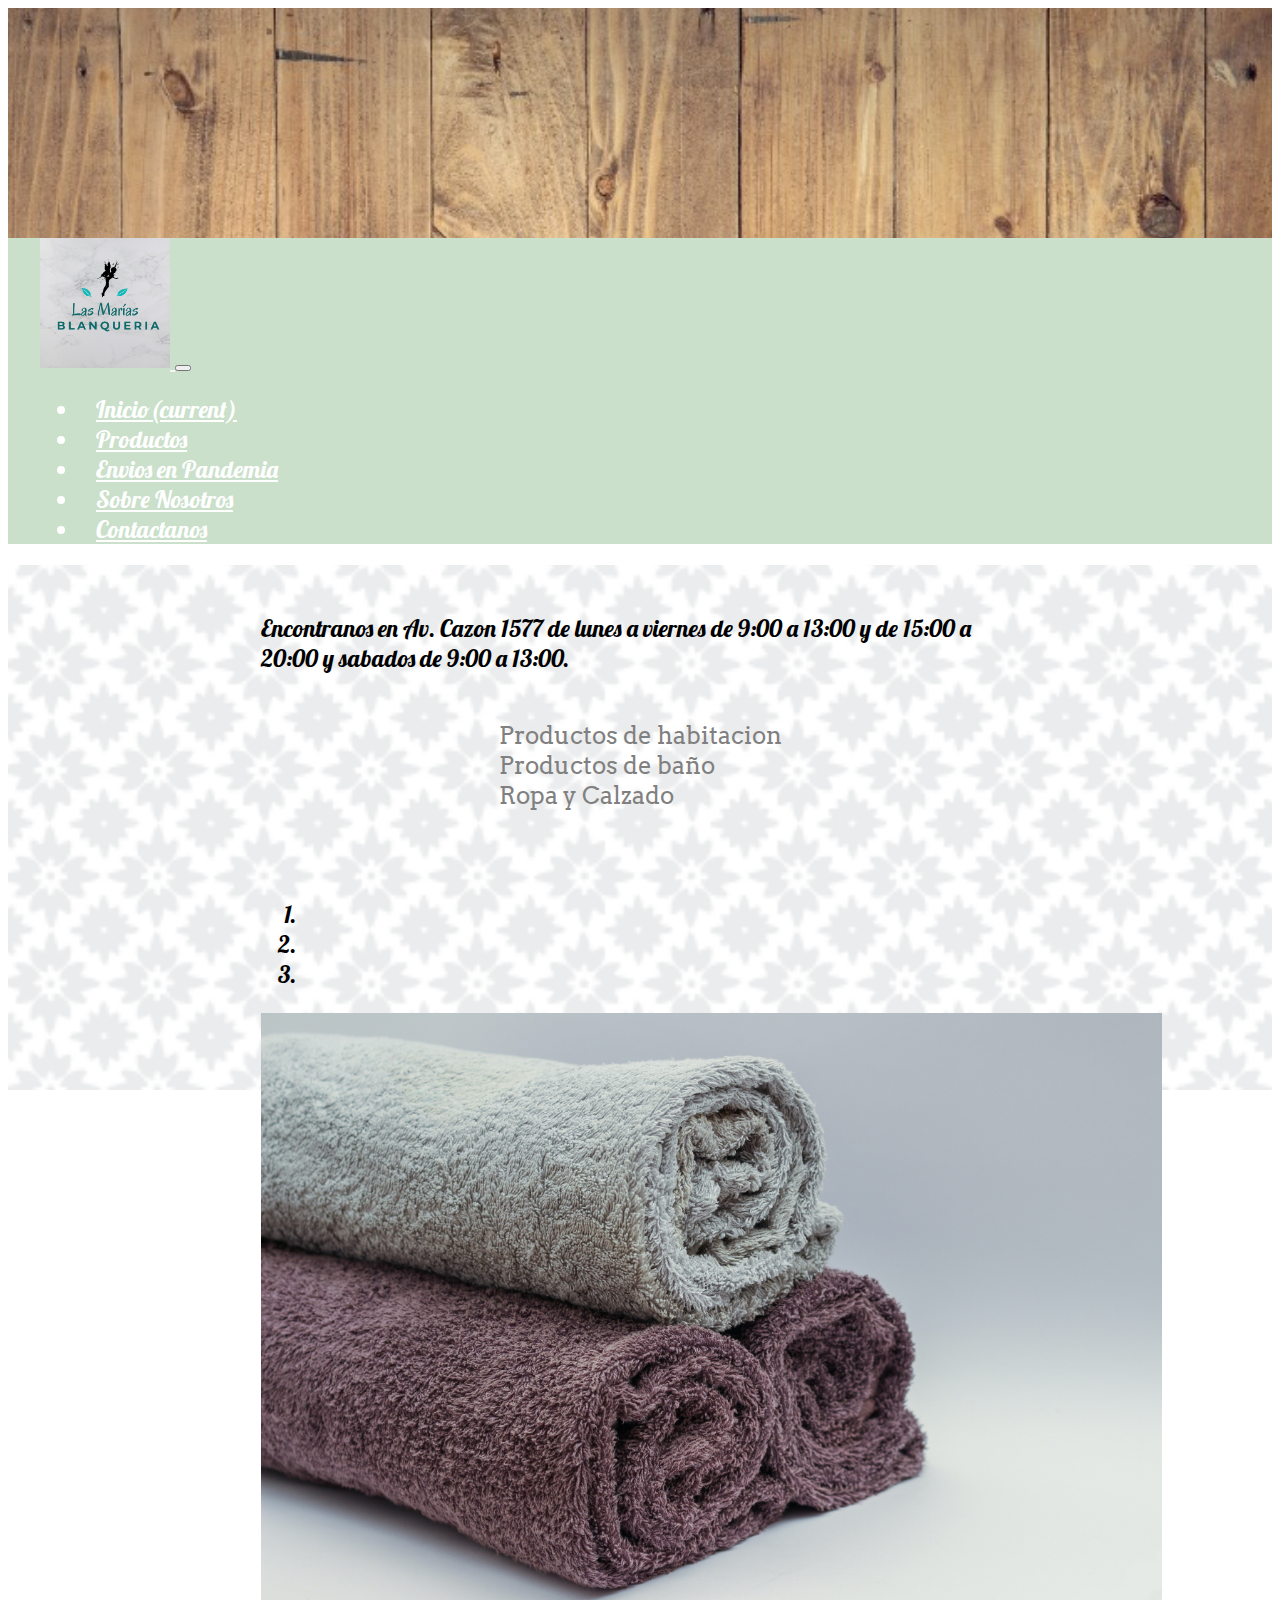
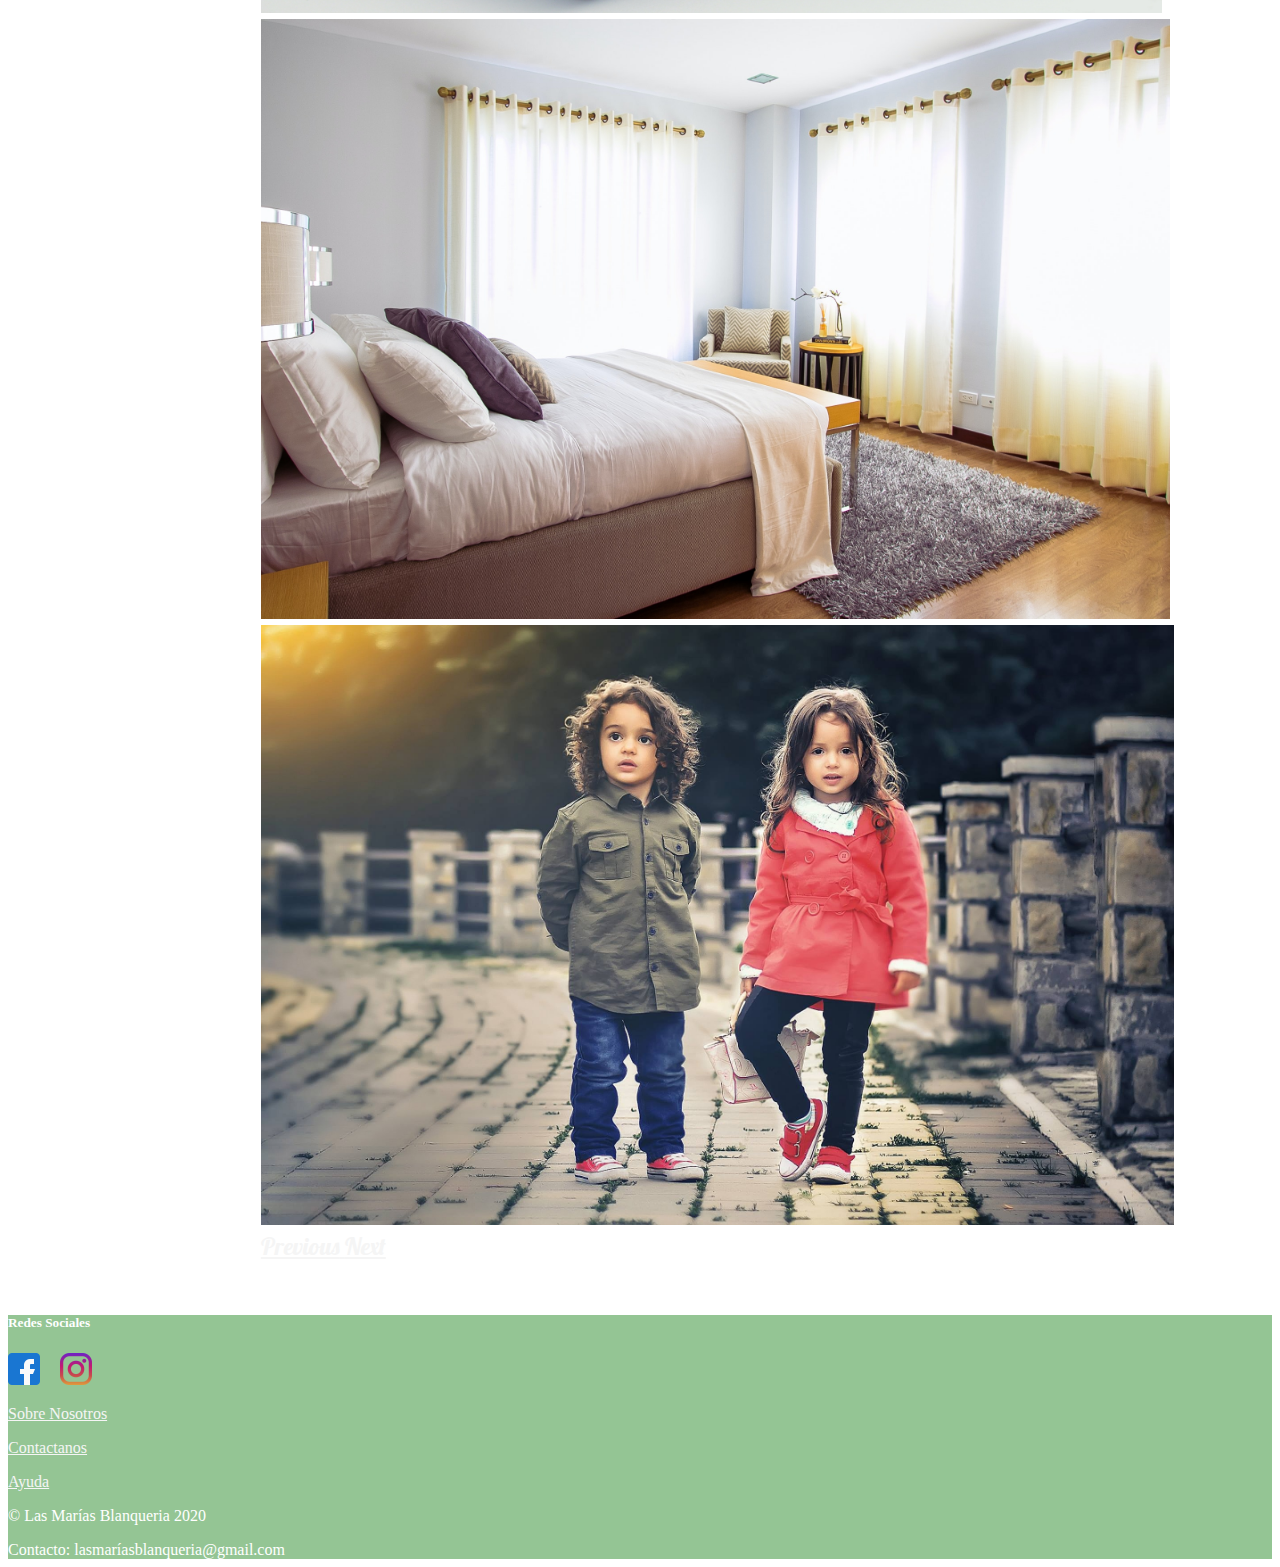
<file: index.html>
<!DOCTYPE html>
<html lang="en">
<head>
    <meta charset="UTF-8">  
    <meta name="viewport" content="width=device-width, initial-scale=1.0">
    <title>Las Marias Blanqueria-Inicio</title>
    <meta name="descrition" content="Productos de blanqueira. La mejor calidad y precio. Productos para baño, dormitorio e Indumentaria. Encontranos en av. Cazon 1577">
    <meta name="keywords" content="blanqueria, cortinas, toallas, sabanas, calzado, ropa, ">
    <link href="https://fonts.googleapis.com/css2?family=Lobster&display=swap" rel="stylesheet">
    <link href="https://fonts.googleapis.com/css2?family=Arvo:wght@700&family=Lobster&display=swap" rel="stylesheet">
    <link rel="stylesheet" href="https://cdn.jsdelivr.net/npm/bootstrap@4.5.3/dist/css/bootstrap.min.css" integrity="sha384-TX8t27EcRE3e/ihU7zmQxVncDAy5uIKz4rEkgIXeMed4M0jlfIDPvg6uqKI2xXr2" crossorigin="anonymous">
    <link rel="stylesheet" href="./css/style.css">
</head>
<body class="container-fluid no-gutters">
    <header class="row no-gutters">
        
        <div class="col-12">
            <div class="fondo1">
              
            </div>
            <nav class="navbar navbar-expand-lg navbar-light">
                <a class="navbar-brand" href="#">
                    <img class="logo" src="./Img/logo.png" alt="logo">
                </a>
                <button class="navbar-toggler" type="button" data-toggle="collapse" data-target="#navbarNavDropdown" aria-controls="navbarNavDropdown" aria-expanded="false" aria-label="Toggle navigation">
                  <span class="navbar-toggler-icon"></span>
                </button>
                <div class="collapse navbar-collapse justify-content-end" id="navbarNavDropdown">
                  <ul class="navbar-nav">
                    <li class="nav-item active">
                      <a class="nav-link" href="./index.html">Inicio<span class="sr-only">(current)</span></a>
                    </li>
                    <li class="nav-item">
                      <a class="nav-link" href="./views/Productos.html">Productos</a>
                    </li>
                    <li class="nav-item">
                      <a class="nav-link" href="./views/EnviosPandemia.html">Envios en Pandemia</a>
                    </li>
                    <li class="nav-item">
                      <a class="nav-link" href="./views/SobreNosotros.html">Sobre Nosotros</a>
                    </li>
                    <li class="nav-item">
                        <a class="nav-link" href="./views/Contactanos.html">Contactanos</a>
                      </li>
                  
                  </ul>
                </div>
              </nav>
        </div>

    </header>
    <section class="row no gutters parrafoInicio text-center">
        <div class="col-12">Encontranos en Av. Cazon 1577 de lunes a viernes de 9:00 a 13:00 y de 15:00 a 20:00 y sabados de 9:00 a 13:00.</div>
          <div class="container">
            <div class="container__item">Productos de habitacion</div>
            <div class="container__item">Productos de baño</div>
            <div class="container__item">Ropa y Calzado</div>
        </div>
  </div>
  
        </div>

        <div id="carouselExampleIndicators" class="carousel slide" data-ride="carousel">
          <ol class="carousel-indicators">
            <li data-target="#carouselExampleIndicators" data-slide-to="0" class="active"></li>
            <li data-target="#carouselExampleIndicators" data-slide-to="1"></li>
            <li data-target="#carouselExampleIndicators" data-slide-to="2"></li>
          </ol>
          <div class="carousel-inner">
            <div class="carousel-item active">
              <img src="./Img/toalla.jpg" class="d-block w-100"  height="600px" alt="...">
            </div>
            <div class="carousel-item">
              <img src="./Img/cama.jpg" class="d-block w-100" height="600px" alt="...">
            </div>
            <div class="carousel-item">
              <img src="./Img/niños.jpg" class="d-block w-100" height="600px" alt="...">
            </div>
          </div>
          <a class="carousel-control-prev" href="#carouselExampleIndicators" role="button" data-slide="prev">
            <span class="carousel-control-prev-icon" aria-hidden="true"></span>
            <span class="sr-only">Previous</span>
          </a>
          <a class="carousel-control-next" href="#carouselExampleIndicators" role="button" data-slide="next">
            <span class="carousel-control-next-icon" aria-hidden="true"></span>
            <span class="sr-only">Next</span>
          </a>
        </div>

    </section>

    





    <!--footer-->
    <footer class="container-fluid footer mt-3 pt-3">
      <div class="row justify-content-center">
          <div class="col-xl-4 col-lg-4 col-md-3 col-sm-12">                
              <h5>Redes Sociales</h5> 
              <a href="https://m.facebook.com/mariasblanqueria/"><img src="./Img/facebook (1).png" alt="icon" class="icon"></a>
              <a href="https://www.instagram.com/lasmariasblanqueria/"><img src="./Img/instagram.png" alt="icon" class="icon"></a>
              <a href="./views/SobreNosotros.html|"><p>Sobre Nosotros</p></a>
              <a href="./views/Contactanos.html"><p>Contactanos</p></a> 
              <a href="#"><p>Ayuda</p></a> 
          </div>

          <div class="col-xl-2 col-lg-4 col-md-3 col-sm-12 textoFooter">
              <p class="pParrafo">© Las Marías Blanqueria 2020</p>
              <span>Contacto:</span>
              <span>lasmaríasblanqueria@gmail.com</span>      
          </div>            
         
         
      </div>    
  </footer>



    <script src="https://code.jquery.com/jquery-3.5.1.slim.min.js" integrity="sha384-DfXdz2htPH0lsSSs5nCTpuj/zy4C+OGpamoFVy38MVBnE+IbbVYUew+OrCXaRkfj" crossorigin="anonymous"></script>
    <script src="https://cdn.jsdelivr.net/npm/popper.js@1.16.1/dist/umd/popper.min.js" integrity="sha384-9/reFTGAW83EW2RDu2S0VKaIzap3H66lZH81PoYlFhbGU+6BZp6G7niu735Sk7lN" crossorigin="anonymous"></script>
    <script src="https://cdn.jsdelivr.net/npm/bootstrap@4.5.3/dist/js/bootstrap.min.js" integrity="sha384-w1Q4orYjBQndcko6MimVbzY0tgp4pWB4lZ7lr30WKz0vr/aWKhXdBNmNb5D92v7s" crossorigin="anonymous"></script>
</body>
</html>
</file>
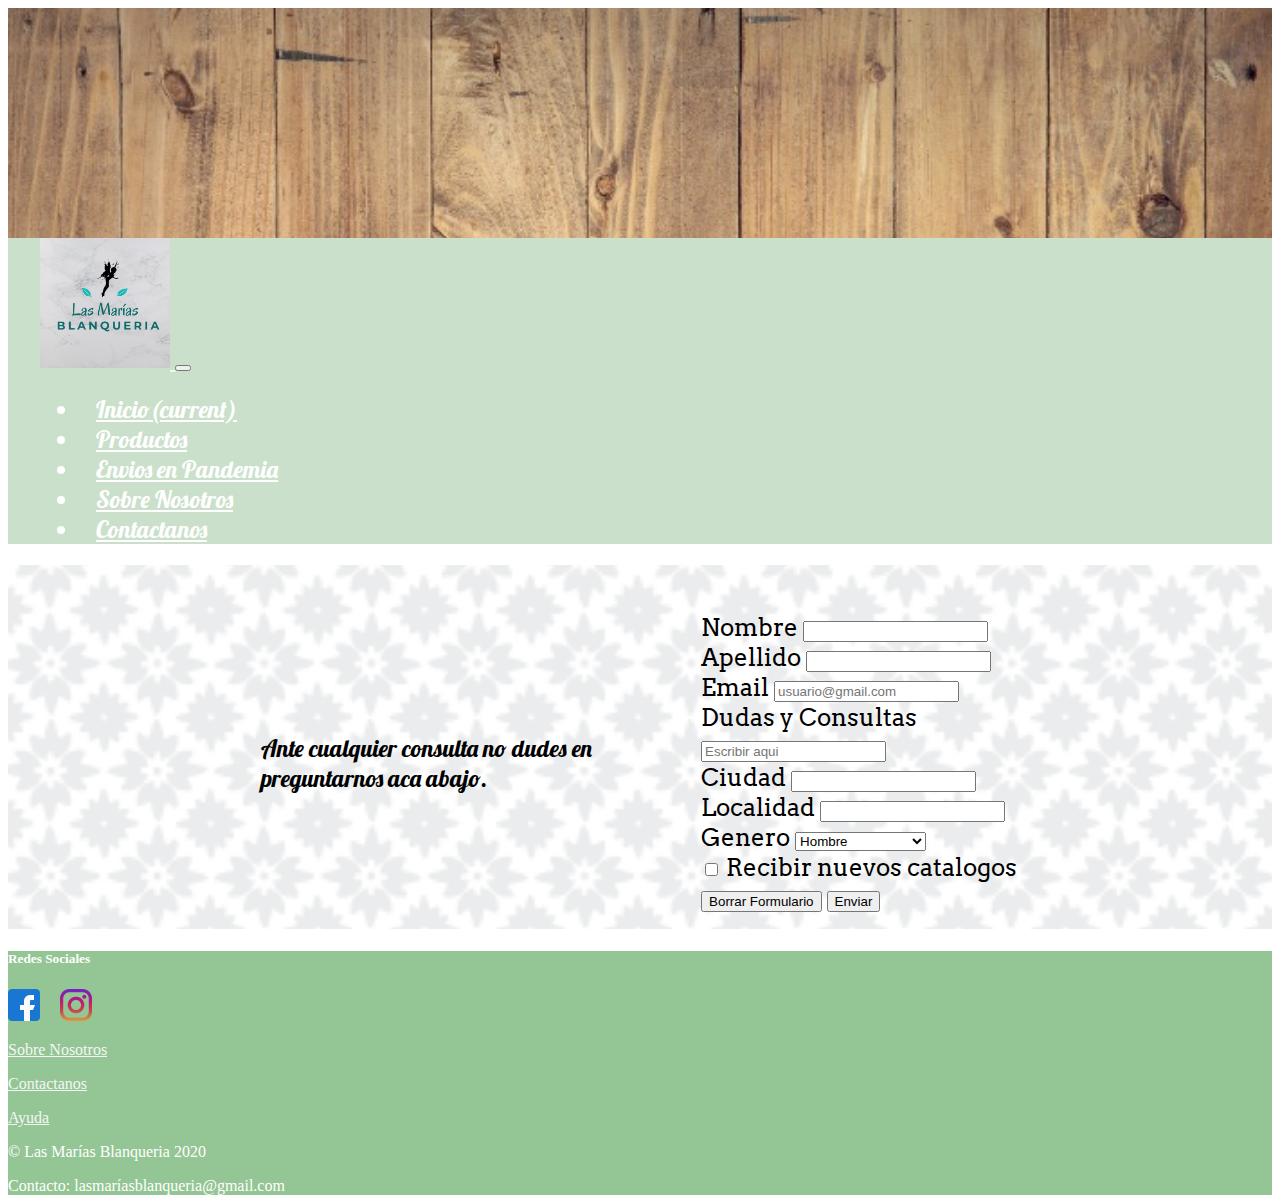
<file: views/Contactanos.html>
<!DOCTYPE html>
<html lang="en">
<head>
    <meta charset="UTF-8">
    <meta name="viewport" content="width=device-width, initial-scale=1.0">
    <title>Contacta con nosotros</title>
    <meta name="description" content="Ante cualquier consulta comunicate con nosotros, via mail o desde esta misma pagina.">
    <meta name="keywords" content="blanqueria, cortinas, toallas, sabanas, calzado, ropa,">
    <link href="https://fonts.googleapis.com/css2?family=Lobster&display=swap" rel="stylesheet">
    <link href="https://fonts.googleapis.com/css2?family=Arvo:wght@700&family=Lobster&display=swap" rel="stylesheet">
    <link rel="stylesheet" href="https://cdn.jsdelivr.net/npm/bootstrap@4.5.3/dist/css/bootstrap.min.css" integrity="sha384-TX8t27EcRE3e/ihU7zmQxVncDAy5uIKz4rEkgIXeMed4M0jlfIDPvg6uqKI2xXr2" crossorigin="anonymous">
    <link rel="stylesheet" href="../css/style.css">
</head>
<body class="container-fluid no-gutters">
    <header class="row no-gutters">
        
        <div class="col-12">
            <div class="fondo1">
              
            </div>
            <nav class="navbar navbar-expand-lg navbar-light">
                <a class="navbar-brand" href="#">
                    <img class="logo" src="../Img/logo.png" alt="logo">
                </a>
                <button class="navbar-toggler" type="button" data-toggle="collapse" data-target="#navbarNavDropdown" aria-controls="navbarNavDropdown" aria-expanded="false" aria-label="Toggle navigation">
                  <span class="navbar-toggler-icon"></span>
                </button>
                <div class="collapse navbar-collapse justify-content-end" id="navbarNavDropdown">
                  <ul class="navbar-nav">
                    <li class="nav-item active">
                      <a class="nav-link" href="../index.html">Inicio<span class="sr-only">(current)</span></a>
                    </li>
                    <li class="nav-item">
                      <a class="nav-link" href="./Productos.html">Productos</a>
                    </li>
                    <li class="nav-item">
                      <a class="nav-link" href="./EnviosPandemia.html">Envios en Pandemia</a>
                    </li>
                    <li class="nav-item">
                      <a class="nav-link" href="./SobreNosotros.html">Sobre Nosotros</a>
                    </li>
                    <li class="nav-item">
                        <a class="nav-link" href="./Contactanos.html">Contactanos</a>
                      </li>
                  
                  </ul>
                </div>
              </nav>
        </div>

    </header>
    <section class="row no gutters parrafoInicio text-center"
    id="contact">
      
      <p class="pcont">Ante cualquier consulta no dudes en preguntarnos aca abajo.</p>
        <form>
          <div class="form-row">
            <div class="form-group col-md-6">
              <label for="inputEmail4">Nombre</label>
              <input type="email" class="form-control" id="inputEmail4">
            </div>
            <div class="form-group col-md-6">
              <label for="inputPassword4">Apellido</label>
              <input type="password" class="form-control" id="inputPassword4">
            </div>
          </div>
          <div class="form-group">
            <label for="inputEmail">Email</label>
            <input type="text" class="form-control" id="inputEmail" placeholder="usuario@gmail.com">
          </div>
          <div class="form-group">
            <label for="inputAddress2">Dudas y Consultas</label>
            <input type="text-area" class="form-control" id="inputAddress2" placeholder="Escribir aqui">
          </div>
          <div class="form-row">
            <div class="form-group col-md-6">
              <label for="inputCiudad">Ciudad</label>
              <input type="text" class="form-control" id="inputCiudad">
            </div>
            <div class="form-group col-md-6">
              <label for="inputlocalidad">Localidad</label>
              <input type="text" class="form-control" id="inputlocalidad">
            </div>
            <div class="form-group col-md-4">
              <label for="inputGenero">Genero</label>
              <select id="inputGenero" class="form-control">
                <option selected>Hombre</option>
                <option>Mujer</option>
                <option>Prefiero no decirlo</option>
              </select>

            </div>
            
          </div>
          <div class="form-group">
            <div class="form-check">
              <input class="form-check-input" type="checkbox" id="gridCheck">
              <label class="form-check-label" for="gridCheck">
                Recibir nuevos catalogos
              </label>
            </div>
          </div>
          <button type="reset"  class="btn btn-primary"> Borrar Formulario</button>
          <button type="submit" class="btn btn-primary">Enviar</button>
        </form>

    </section>


    




    <!--footer-->
    <footer class="container-fluid footer mt-3 pt-3">
      <div class="row justify-content-center">
          <div class="col-xl-4 col-lg-3 col-md-3 col-sm-12">                
              <h5>Redes Sociales</h5> 
              <a href="https://m.facebook.com/mariasblanqueria/"><img src="../Img/facebook (1).png" alt="icon" class="icon"></a>
              <a href="https://www.instagram.com/lasmariasblanqueria/"><img src="../Img/instagram.png" alt="icon" class="icon"></a>
              <a href="./SobreNosotros.html"><p>Sobre Nosotros</p></a>
              <a href="./Contactanos.html"><p>Contactanos</p></a> 
              <a href="#"><p>Ayuda</p></a> 
          </div>

          <div class="col-xl-2 col-lg-3 col-md-3 col-sm-12 textoFooter">
              <p class="pParrafo">© Las Marías Blanqueria 2020</p>
              <span>Contacto:</span>
              <span>lasmaríasblanqueria@gmail.com</span>      
                        
          </div>

          
      </div>    
  </footer>



    <script src="https://code.jquery.com/jquery-3.5.1.slim.min.js" integrity="sha384-DfXdz2htPH0lsSSs5nCTpuj/zy4C+OGpamoFVy38MVBnE+IbbVYUew+OrCXaRkfj" crossorigin="anonymous"></script>
    <script src="https://cdn.jsdelivr.net/npm/popper.js@1.16.1/dist/umd/popper.min.js" integrity="sha384-9/reFTGAW83EW2RDu2S0VKaIzap3H66lZH81PoYlFhbGU+6BZp6G7niu735Sk7lN" crossorigin="anonymous"></script>
    <script src="https://cdn.jsdelivr.net/npm/bootstrap@4.5.3/dist/js/bootstrap.min.js" integrity="sha384-w1Q4orYjBQndcko6MimVbzY0tgp4pWB4lZ7lr30WKz0vr/aWKhXdBNmNb5D92v7s" crossorigin="anonymous"></script>
</body>
</html>
</file>
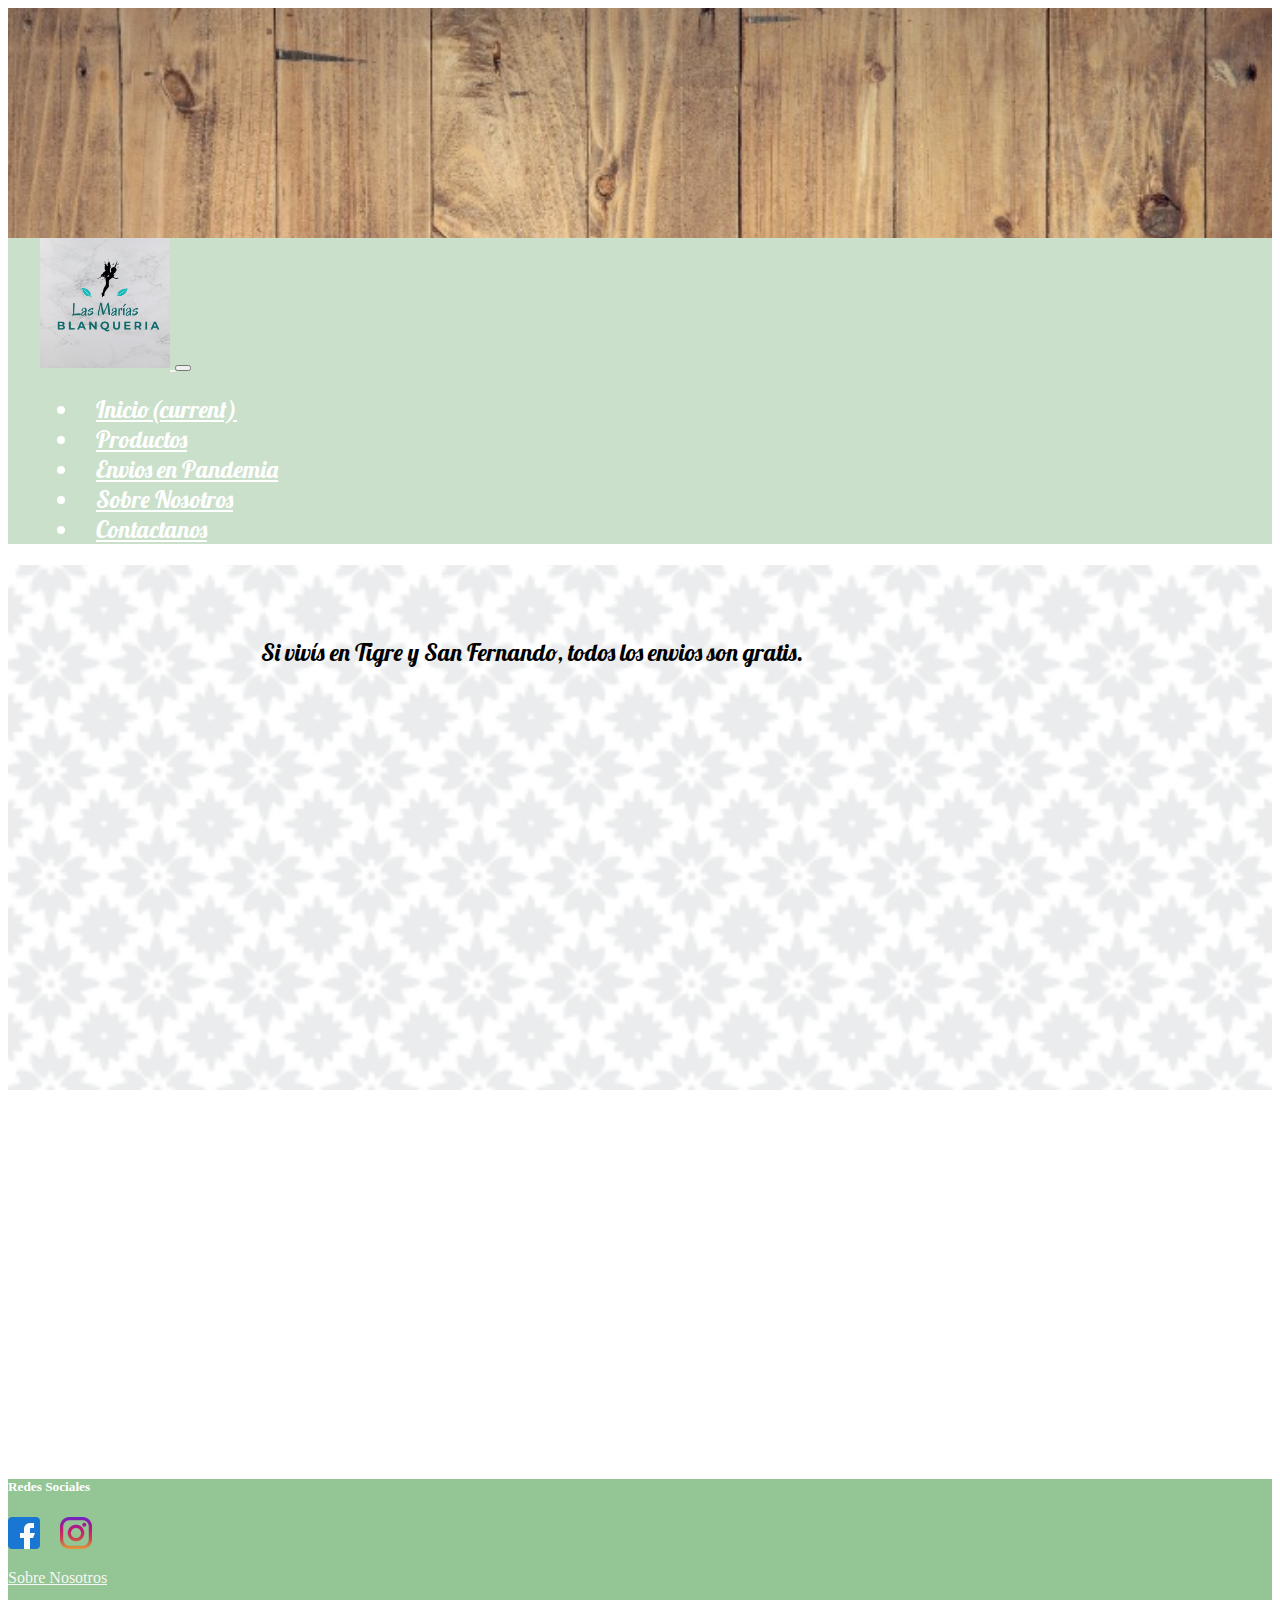
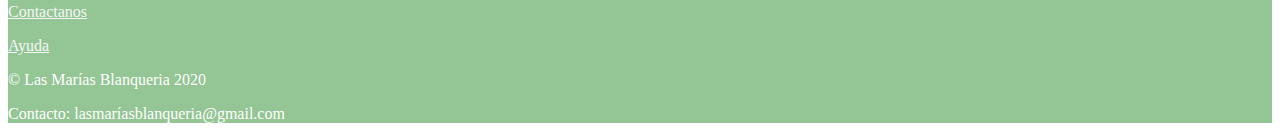
<file: views/EnviosPandemia.html>
<!DOCTYPE html>
<html lang="en">
<head>
    <meta charset="UTF-8">
    <meta name="viewport" content="width=device-width, initial-scale=1.0">
    <title>Envios a zona norte</title>
    <meta name="description" content="En medio toda esta pandemia y sotuacion de cuarentena, elegimos hacer envios a toda zona norte para que no tengas que salir de tu casa.">
    <meta name="keywords" content="blanqueria, cortinas, toallas, sabanas, calzado, ropa,">
    <link href="https://fonts.googleapis.com/css2?family=Lobster&display=swap" rel="stylesheet">
    <link href="https://fonts.googleapis.com/css2?family=Arvo:wght@700&family=Lobster&display=swap" rel="stylesheet">
    <link rel="stylesheet" href="https://cdn.jsdelivr.net/npm/bootstrap@4.5.3/dist/css/bootstrap.min.css" integrity="sha384-TX8t27EcRE3e/ihU7zmQxVncDAy5uIKz4rEkgIXeMed4M0jlfIDPvg6uqKI2xXr2" crossorigin="anonymous">
    <link rel="stylesheet" href="../css/style.css">
</head>
<body class="container-fluid no-gutters">
    <header class="row no-gutters">
        
        <div class="col-12">
            <div class="fondo1">
            
            </div>
            <nav class="navbar navbar-expand-lg navbar-light">
                <a class="navbar-brand" href="#">
                    <img class="logo" src="../Img/logo.png" alt="logo">
                </a>
                <button class="navbar-toggler" type="button" data-toggle="collapse" data-target="#navbarNavDropdown" aria-controls="navbarNavDropdown" aria-expanded="false" aria-label="Toggle navigation">
                  <span class="navbar-toggler-icon"></span>
                </button>
                <div class="collapse navbar-collapse justify-content-end" id="navbarNavDropdown">
                  <ul class="navbar-nav">
                    <li class="nav-item active">
                      <a class="nav-link" href="../index.html">Inicio<span class="sr-only">(current)</span></a>
                    </li>
                    <li class="nav-item">
                      <a class="nav-link" href="./Productos.html">Productos</a>
                    </li>
                      </li>
                    <li class="nav-item">
                      <a class="nav-link" href="./EnviosPandemia.html">Envios en Pandemia</a>
                    </li>
                    <li class="nav-item">
                      <a class="nav-link" href="./SobreNosotros.html">Sobre Nosotros</a>
                    </li>
                    <li class="nav-item">
                        <a class="nav-link" href="./Contactanos.html">Contactanos</a>
                      </li>
                  
                  </ul>
                </div>
              </nav>
        </div>

    </header>
    
    <section class="row no gutters parrafoInicio text-center">
      
      <p class="pEnvios">Si vivís en Tigre y San Fernando, todos los envios son gratis.</p>
    
      <iframe class="mapaUno" src="https://www.google.com/maps/embed?pb=!1m18!1m12!1m3!1d3291.150063222931!2d-58.582434284775076!3d-34.42294318050659!2m3!1f0!2f0!3f0!3m2!1i1024!2i768!4f13.1!3m3!1m2!1s0x95bca5bd1fbd630d%3A0xb16b48018e7a3741!2sAv.%20Caz%C3%B3n%201577%2C%20B1648EXP%20Tigre%2C%20Provincia%20de%20Buenos%20Aires!5e0!3m2!1ses!2sar!4v1604871129038!5m2!1ses!2sar"  frameborder="0" style="border:0;" allowfullscreen="" aria-hidden="false" tabindex="0" ></iframe>
    </section>
    

    




    <!--footer-->
    <footer class="container-fluid footer mt-3 pt-3">
      <div class="row justify-content-center">
          <div class="col-xl-4 col-lg-3 col-md-3 col-sm-12">                
              <h5>Redes Sociales</h5> 
              <a href="https://m.facebook.com/mariasblanqueria/"><img src="../Img/facebook (1).png" alt="icon" class="icon"></a>
              <a href="https://www.instagram.com/lasmariasblanqueria/"><img src="../Img/instagram.png" alt="icon" class="icon"></a>
              <a href="./SobreNosotros.html"><p>Sobre Nosotros</p></a>
              <a href="./Contactanos.html"><p>Contactanos</p></a> 
              <a href="#"><p>Ayuda</p></a> 
          </div>

          <div class="col-xl-2 col-lg-3 col-md-3 col-sm-12 textoFooter">
              <p class="pParrafo">© Las Marías Blanqueria 2020</p>
              <span>Contacto:</span>
              <span>lasmaríasblanqueria@gmail.com</span>      
                        
          </div>

          </div>
      </div>    
  </footer>



    <script src="https://code.jquery.com/jquery-3.5.1.slim.min.js" integrity="sha384-DfXdz2htPH0lsSSs5nCTpuj/zy4C+OGpamoFVy38MVBnE+IbbVYUew+OrCXaRkfj" crossorigin="anonymous"></script>
    <script src="https://cdn.jsdelivr.net/npm/popper.js@1.16.1/dist/umd/popper.min.js" integrity="sha384-9/reFTGAW83EW2RDu2S0VKaIzap3H66lZH81PoYlFhbGU+6BZp6G7niu735Sk7lN" crossorigin="anonymous"></script>
    <script src="https://cdn.jsdelivr.net/npm/bootstrap@4.5.3/dist/js/bootstrap.min.js" integrity="sha384-w1Q4orYjBQndcko6MimVbzY0tgp4pWB4lZ7lr30WKz0vr/aWKhXdBNmNb5D92v7s" crossorigin="anonymous"></script>
</body>
</html>
</file>
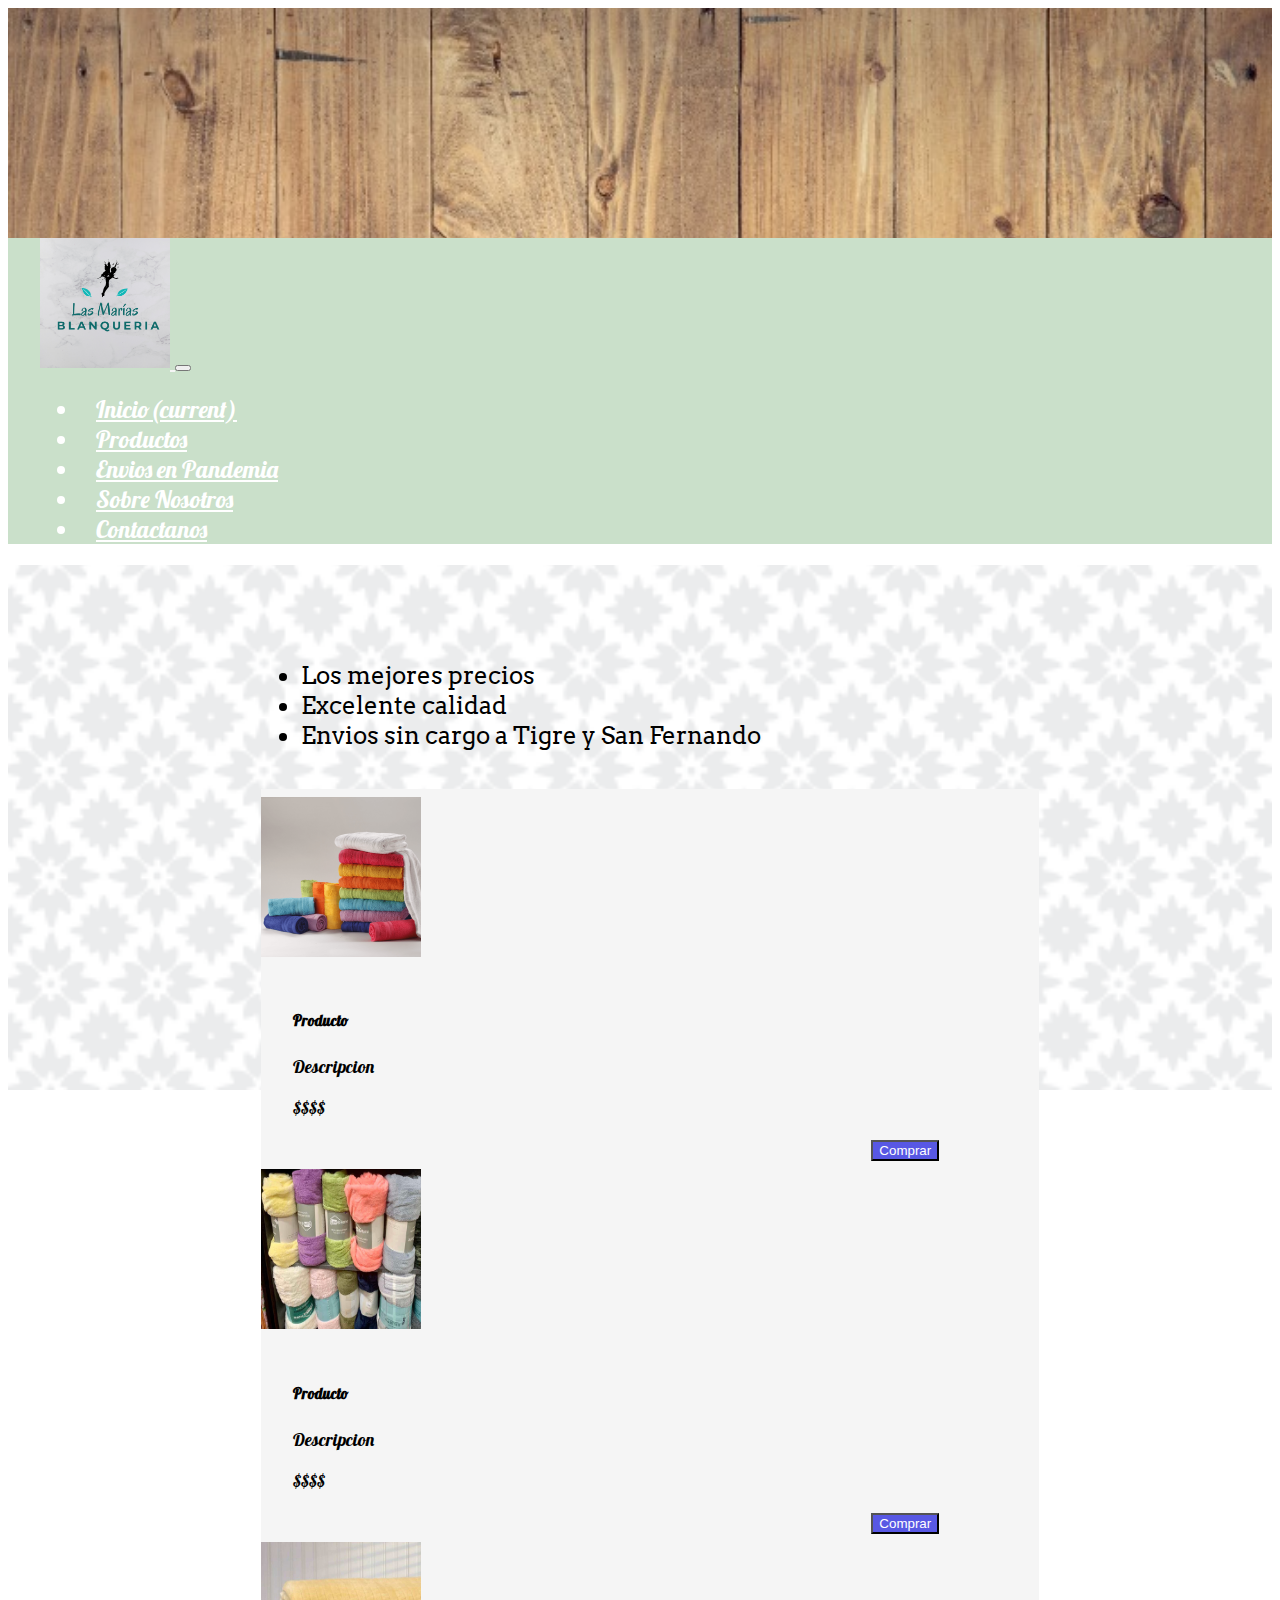
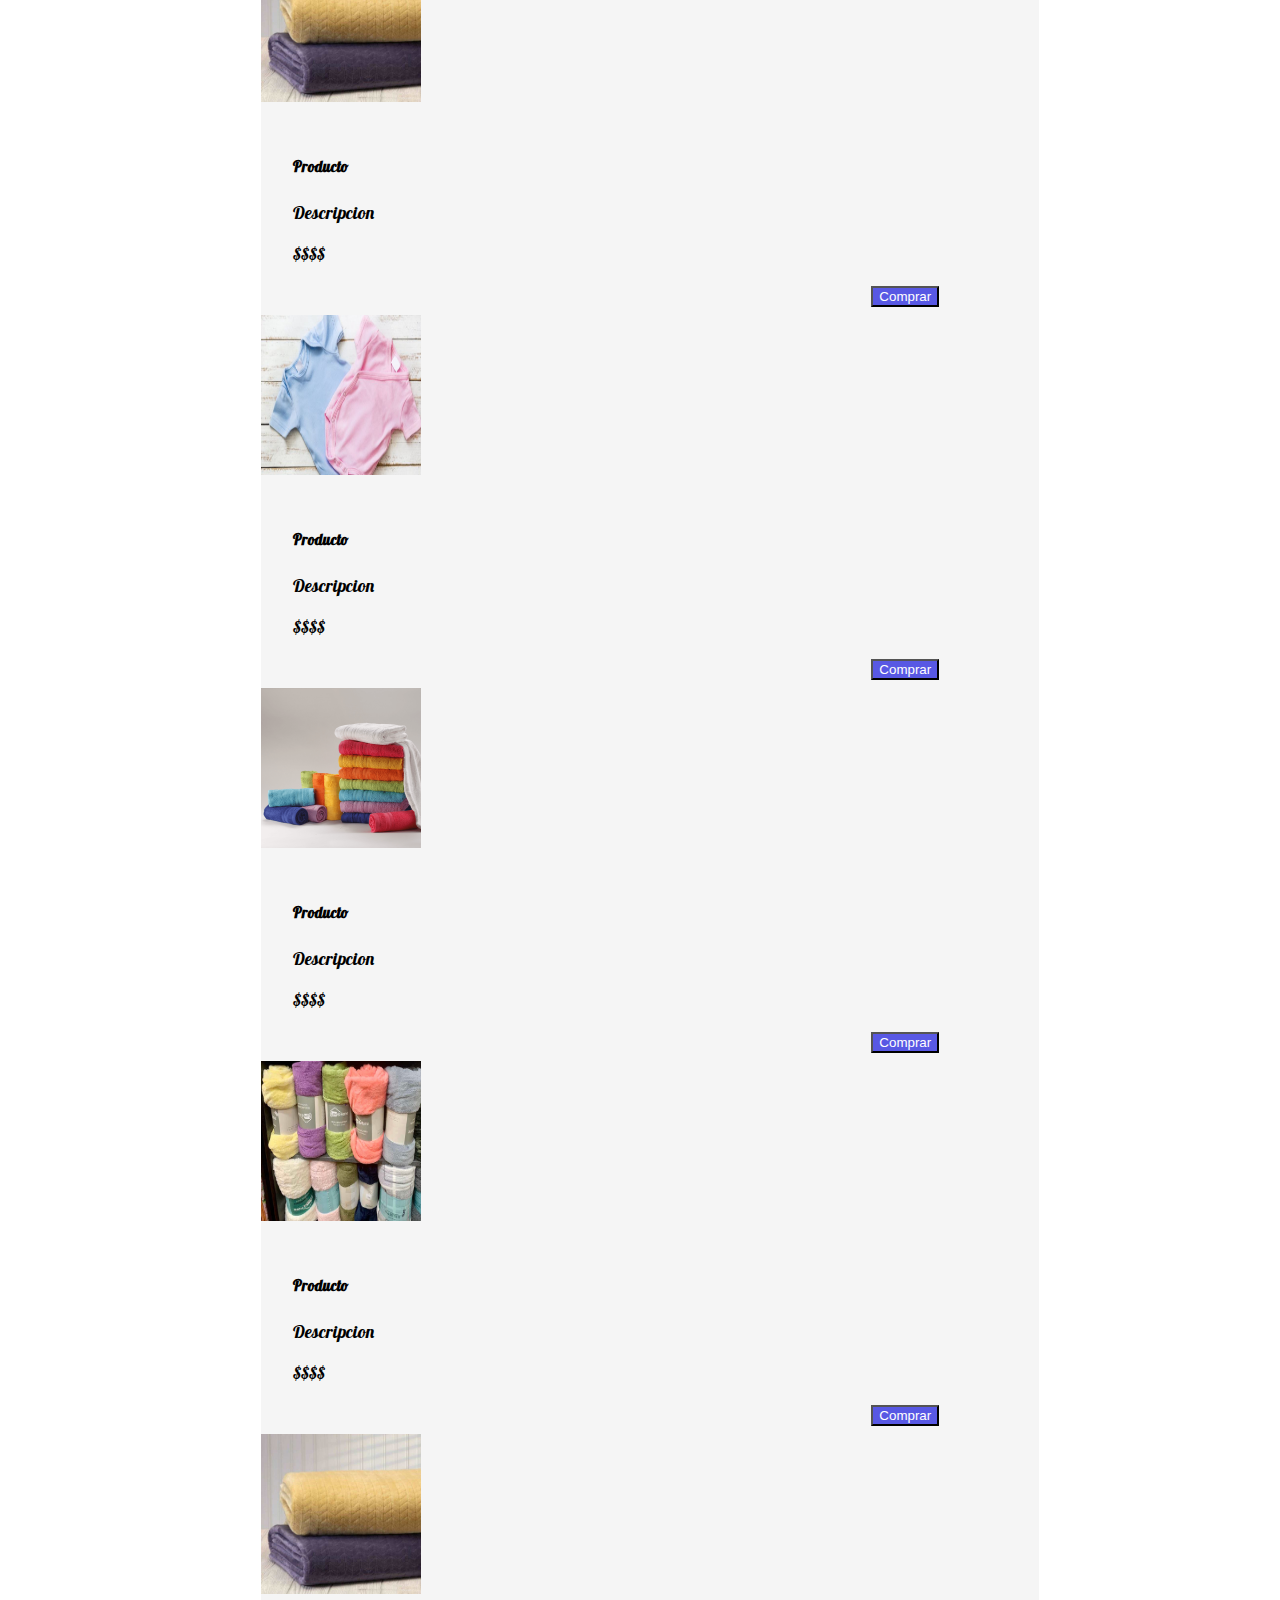
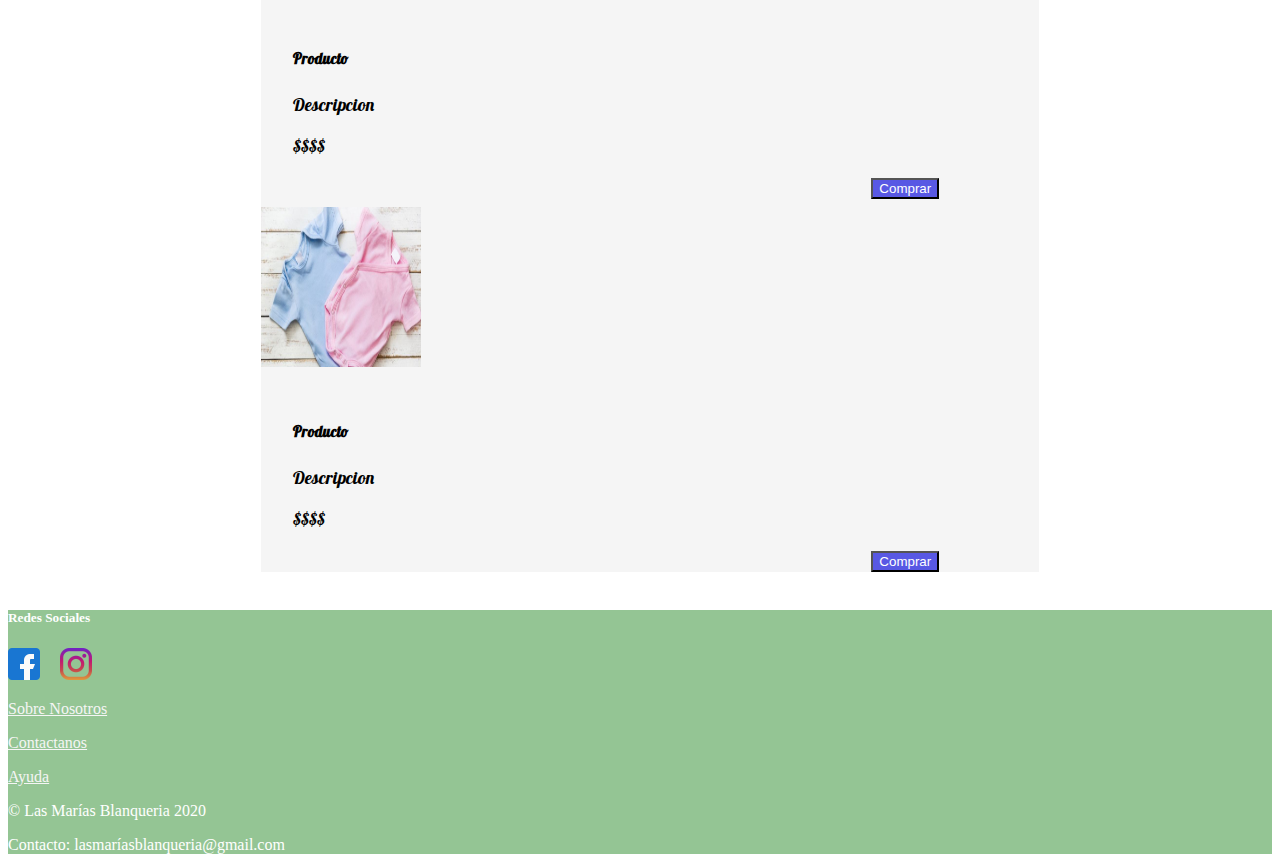
<file: views/Productos.html>
<!DOCTYPE html>
<html lang="en">
<head>
    <meta charset="UTF-8">
    <meta name="viewport" content="width=device-width, initial-scale=1.0">
    <title>Nuestros productos</title>
    <meta name="description" content="Desde productos para tu habitacion hasta tu baño, y tambien ropa para todas las edades, siempre al mejor precio y excelente calidad ">
    <meta name="keywords" content="blanqueria, cortinas, toallas, sabanas, calzado, ropa,">
    <link href="https://fonts.googleapis.com/css2?family=Lobster&display=swap" rel="stylesheet">
    <link href="https://fonts.googleapis.com/css2?family=Arvo:wght@700&family=Lobster&display=swap" rel="stylesheet">
    <link rel="stylesheet" href="https://cdn.jsdelivr.net/npm/bootstrap@4.5.3/dist/css/bootstrap.min.css" integrity="sha384-TX8t27EcRE3e/ihU7zmQxVncDAy5uIKz4rEkgIXeMed4M0jlfIDPvg6uqKI2xXr2" crossorigin="anonymous">
    <link rel="stylesheet" href="../css/style.css">
</head>
<body class="container-fluid no-gutters">
    <header class="row no-gutters">
        
        <div class="col-12">
            <div class="fondo1">
              
            </div>
            <nav class="navbar navbar-expand-lg navbar-light">
                <a class="navbar-brand" href="#">
                    <img class="logo" src="../Img/logo.png" alt="logo">
                </a>
                <button class="navbar-toggler" type="button" data-toggle="collapse" data-target="#navbarNavDropdown" aria-controls="navbarNavDropdown" aria-expanded="false" aria-label="Toggle navigation">
                  <span class="navbar-toggler-icon"></span>
                </button>
                <div class="collapse navbar-collapse justify-content-end" id="navbarNavDropdown">
                  <ul class="navbar-nav">
                    <li class="nav-item active">
                      <a class="nav-link" href="../index.html">Inicio<span class="sr-only">(current)</span></a>
                    </li>
                    <li class="nav-item">
                      <a class="nav-link" href="./Productos.html">Productos</a>
                    </li>
                      </li>
                    <li class="nav-item">
                      <a class="nav-link" href="./EnviosPandemia.html">Envios en Pandemia</a>
                    </li>
                    <li class="nav-item">
                      <a class="nav-link" href="./SobreNosotros.html">Sobre Nosotros</a>
                    </li>
                    <li class="nav-item">
                        <a class="nav-link" href="./Contactanos.html">Contactanos</a>
                      </li>
                  
                  </ul>
                </div>
              </nav>
        </div>

    </header>
    
    <main class="row no gutters parrafoInicio text-center">
      
        <!--<p></p>--> 
        <div>
        <ol class="listaProd text-left">
            <li>
                Los mejores precios
            </li>
            <li>
                Excelente calidad
            </li>
            <li>
                Envios sin cargo a Tigre y San Fernando
            </li>
        </ol>
      </div>
      
      <div class="card mb-3 " >
        <div class="row no-gutters">
          <div class="col-md-4">
            <img src="../Img/img7.png" class="card__img" alt="...">
            
          </div>
          <div class="col-md-8">
            <div class="card__body">
              <h5 class="card__title">Producto</h5>
              <p class="card-text">Descripcion</p>
              <p class="card-text"><small class="text-muted">$$$$</small></p>
              <div class="comprar">
              <button class="botonComprar">Comprar</button>
              </div>
            </div>
          </div>
        </div>

        <div class="row no-gutters">
            <div class="col-md-4">
              <img src="../Img/frazadamicrofibra.jpg" class="card__img" alt="...">
            </div>
            <div class="col-md-8">
                <div class="card__body">
              <h5 class="card__title">Producto</h5>
                <p class="card-text">Descripcion</p>
                <p class="card-text"><small class="text-muted">$$$$</small></p>
                <div class="comprar">
                  <button class="botonComprar">Comprar</button>
                  </div>
              </div>
            </div>
          </div>

          <div class="row no-gutters">
            <div class="col-md-4">
              <img src="../Img/frazada2.jpg" class="card__img" alt="...">
            </div>
            <div class="col-md-8">
              <div class="card__body" >
                <h5 class="card__title">Producto</h5>
                <p class="card-text">Descripcion</p>
                <p class="card-text"><small class="text-muted">$$$$</small></p>
                <div class="comprar">
                  <button class="botonComprar">Comprar</button>
                  </div>
              </div>
            </div>
          </div>

          <div class="row no-gutters">
            <div class="col-md-4">
              <img src="../Img/ropabebe.jpg" class="card__img" alt="...">
            </div>
            <div class="col-md-8">
              <div class="card__body">
                <h5 class="card__title">Producto</h5>
                <p class="card-text">Descripcion</p>
                <p class="card-text"><small class="text-muted">$$$$</small></p>
                <div class="comprar">
                  <button class="botonComprar">Comprar</button>
                  </div>
              </div>
            </div>
          </div>
          <div class="row no-gutters">
            <div class="col-md-4">
              <img src="../Img/img7.png" class="card__img" alt="...">
            </div>
            <div class="col-md-8">
              <div class="card__body">
                <h5 class="card__title">Producto</h5>
                <p class="card-text">Descripcion</p>
                <p class="card-text"><small class="text-muted">$$$$</small></p>
                <div class="comprar">
                  <button class="botonComprar">Comprar</button>
                  </div>
              </div>
            </div>
          </div>
  
          <div class="row no-gutters">
              <div class="col-md-4">
                <img src="../Img/frazadamicrofibra.jpg" class="card__img" alt="...">
              </div>
              <div class="col-md-8">
                  <div class="card__body">
                <h5 class="card__title">Producto</h5>
                  <p class="card-text">Descripcion</p>
                  <p class="card-text"><small class="text-muted">$$$$</small></p>
                  <div class="comprar">
                    <button class="botonComprar">Comprar</button>
                    </div>
                </div>
              </div>
            </div>
  
            <div class="row no-gutters">
              <div class="col-md-4">
                <img src="../Img/frazada2.jpg" class="card__img" alt="...">
              </div>
              <div class="col-md-8">
                <div class="card__body" >
                  <h5 class="card__title">Producto</h5>
                  <p class="card-text">Descripcion</p>
                  <p class="card-text"><small class="text-muted">$$$$</small></p>
                  <div class="comprar">
                    <button class="botonComprar">Comprar</button>
                    </div>
                </div>
              </div>
            </div>
  
            <div class="row no-gutters">
              <div class="col-md-4">
                <img src="../Img/ropabebe.jpg" class="card__img" alt="...">
              </div>
              <div class="col-md-8">
                <div class="card__body">
                  <h5 class="card__title">Producto</h5>
                  <p class="card-text">Descripcion</p>
                  <p class="card-text"><small class="text-muted">$$$$</small></p>
                  <div class="comprar">
                    <button class="botonComprar">Comprar</button>
                    </div>
                </div>
              </div>
            </div>
      
          

      </div>
      
    </main>

    




    <!--footer-->
    <footer class="container-fluid footer mt-3 pt-3">
      <div class="row justify-content-center">
          <div class="col-xl-4 col-lg-3 col-md-3 col-sm-12">                
              <h5>Redes Sociales</h5> 
              <a href="https://m.facebook.com/mariasblanqueria/"><img src="../Img/facebook (1).png" alt="icon" class="icon"></a>
              <a href="https://www.instagram.com/lasmariasblanqueria/"><img src="../Img/instagram.png" alt="icon" class="icon"></a>
              <a href="./SobreNosotros.html"><p>Sobre Nosotros</p></a>
              <a href="./Contactanos.html"><p>Contactanos</p></a> 
              <a href="#"><p>Ayuda</p></a> 
          </div>

          <div class="col-xl-2 col-lg-3 col-md-3 col-sm-12 textoFooter">
              <p class="pParrafo">© Las Marías Blanqueria 2020</p>
              <span>Contacto:</span>
              <span>lasmaríasblanqueria@gmail.com</span>      
                        
          </div>

         
      </div>    
  </footer>



    <script src="https://code.jquery.com/jquery-3.5.1.slim.min.js" integrity="sha384-DfXdz2htPH0lsSSs5nCTpuj/zy4C+OGpamoFVy38MVBnE+IbbVYUew+OrCXaRkfj" crossorigin="anonymous"></script>
    <script src="https://cdn.jsdelivr.net/npm/popper.js@1.16.1/dist/umd/popper.min.js" integrity="sha384-9/reFTGAW83EW2RDu2S0VKaIzap3H66lZH81PoYlFhbGU+6BZp6G7niu735Sk7lN" crossorigin="anonymous"></script>
    <script src="https://cdn.jsdelivr.net/npm/bootstrap@4.5.3/dist/js/bootstrap.min.js" integrity="sha384-w1Q4orYjBQndcko6MimVbzY0tgp4pWB4lZ7lr30WKz0vr/aWKhXdBNmNb5D92v7s" crossorigin="anonymous"></script>
</body>
</html>
</file>
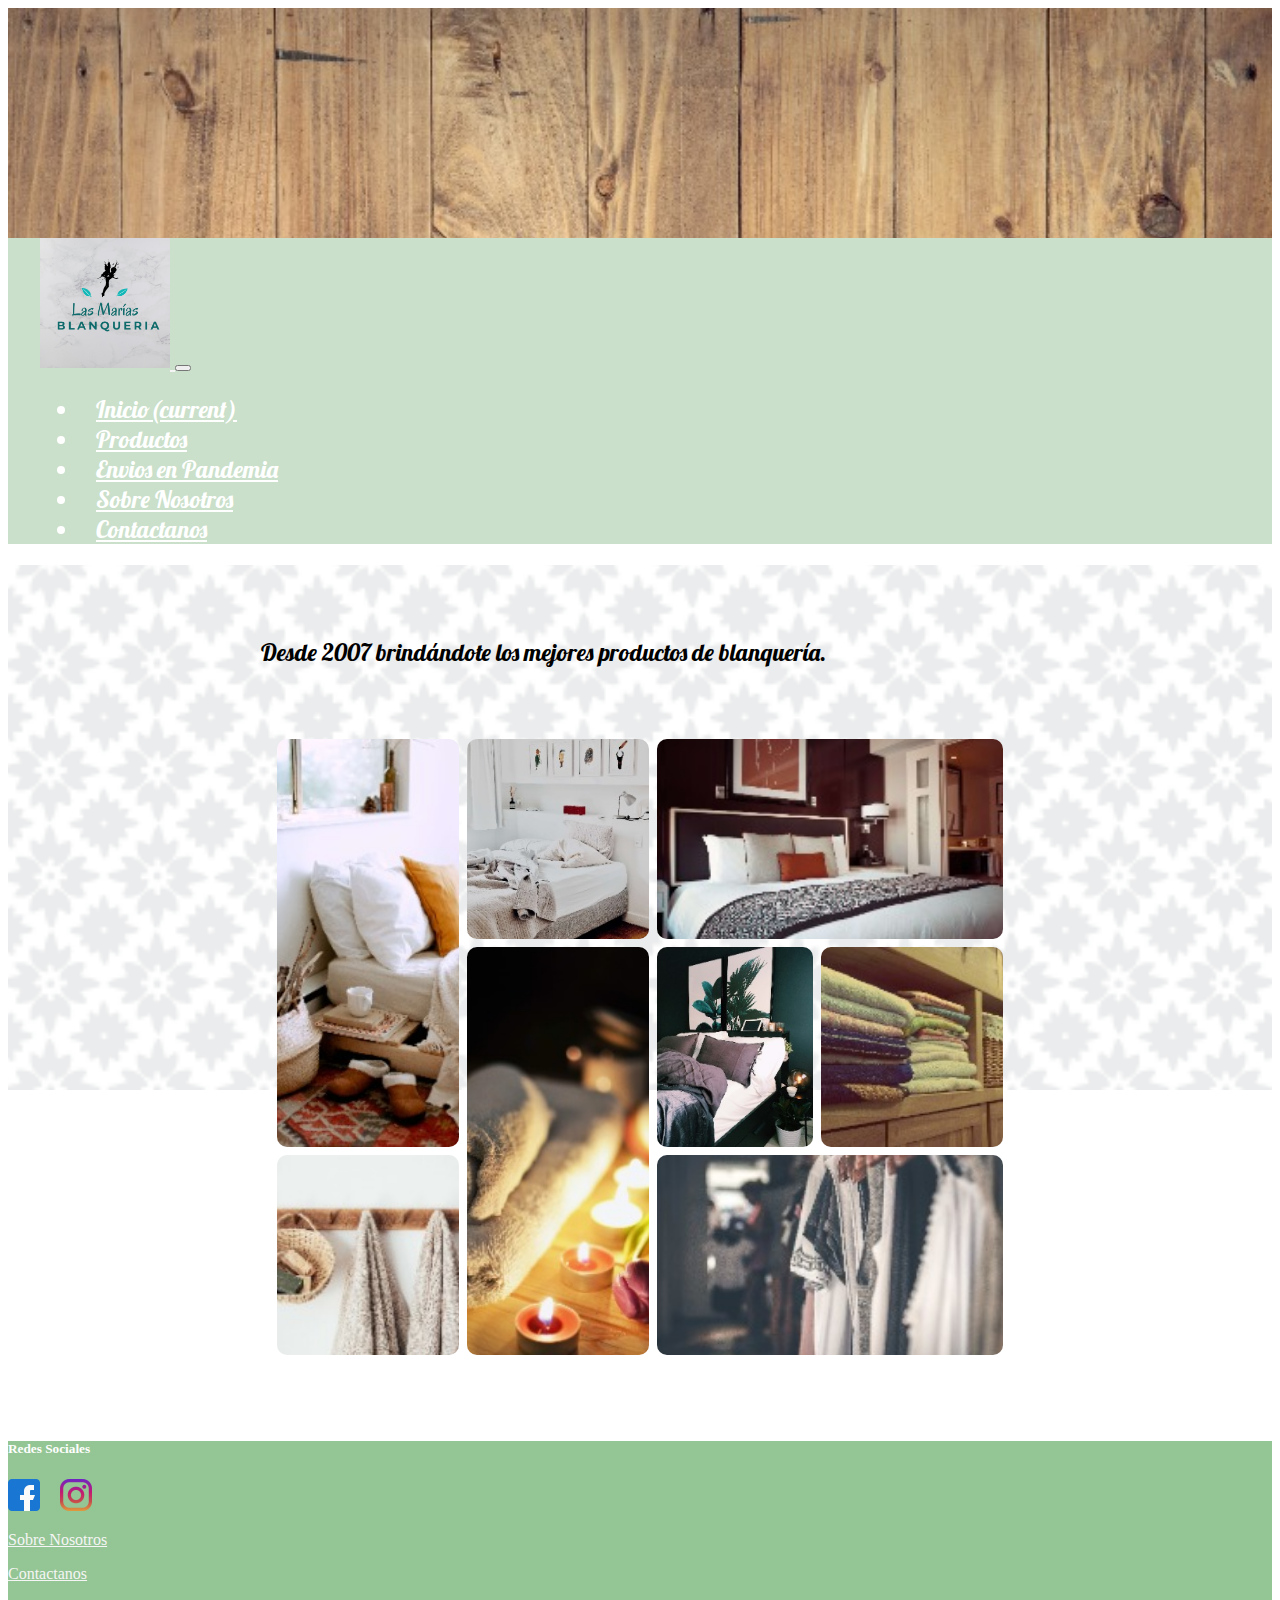
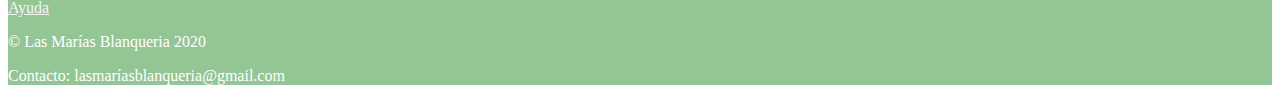
<file: views/SobreNosotros.html>
<!DOCTYPE html>
<html lang="en">
<head>
    <meta charset="UTF-8">
    <meta name="viewport" content="width=device-width, initial-scale=1.0">
    <title>Quienes somos</title>
    <meta name="description" content="En este 2020 tuvimos que mudarnos, pero solo a unos metros del local original, pero seguimos siendo los mismos dueños, desde 2009. Los mejores precios y calidad">
    <meta name="keywords" content="blanqueria, cortinas, toallas, sabanas, calzado, ropa,">
    <link href="https://fonts.googleapis.com/css2?family=Lobster&display=swap" rel="stylesheet">
    <link href="https://fonts.googleapis.com/css2?family=Arvo:wght@700&family=Lobster&display=swap" rel="stylesheet">
    <link rel="stylesheet" href="https://cdn.jsdelivr.net/npm/bootstrap@4.5.3/dist/css/bootstrap.min.css" integrity="sha384-TX8t27EcRE3e/ihU7zmQxVncDAy5uIKz4rEkgIXeMed4M0jlfIDPvg6uqKI2xXr2" crossorigin="anonymous">
    <link rel="stylesheet" href="../css/style.css">
</head>
<body class="container-fluid no-gutters">
    <header class="row no-gutters">
        
        <div class="col-12">
          <div class="fondo1">
            
         </div>
            <nav class="navbar navbar-expand-lg navbar-light">
                <a class="navbar-brand" href="#">
                    <img class="logo" src="../Img/logo.png" alt="logo">
                </a>
                <button class="navbar-toggler" type="button" data-toggle="collapse" data-target="#navbarNavDropdown" aria-controls="navbarNavDropdown" aria-expanded="false" aria-label="Toggle navigation">
                  <span class="navbar-toggler-icon"></span>
                </button>
                <div class="collapse navbar-collapse justify-content-end" id="navbarNavDropdown">
                  <ul class="navbar-nav">
                    <li class="nav-item active">
                      <a class="nav-link" href="../index.html">Inicio<span class="sr-only">(current)</span></a>
                    </li>
                    <li class="nav-item">
                      <a class="nav-link" href="./Productos.html">Productos</a>
                    </li>
                    <li class="nav-item">
                      <a class="nav-link" href="./EnviosPandemia.html">Envios en Pandemia</a>
                    </li>
                    <li class="nav-item">
                      <a class="nav-link" href="./SobreNosotros.html">Sobre Nosotros</a>
                    </li>
                    <li class="nav-item">
                        <a class="nav-link" href="./Contactanos.html">Contactanos</a>
                      </li>
                  
                  </ul>
                </div>
              </nav>
        </div>

    </header>
    
    <section class="row no gutters parrafoInicio text-center">
      
      <p>Desde 2007 brindándote los mejores productos de blanquería.</p>
      
       
      <main class="grilla">
        <div class="item-a">
          <img src="../Img/grilla1.jpg" class="grilla__imagen">
        </div>

        <div>
          <img src="../Img/grilla2.jpg" class="grilla__imagen">
        </div>

        <div class="item-b">
          <img src="../Img/grilla3.jpg" class="grilla__imagen">
        </div>
        <div>
          <img src="../Img/grilla4.jpg" class="grilla__imagen">
        </div>
        <div class="item-c">
          <img src="../Img/grilla5.jpg"class="grilla__imagen">
        </div>
        <div>
          <img src="../Img/grilla6.jpg" class="grilla__imagen">
        </div>
        <div>
          <img src="../Img/grilla7.jpg" class="grilla__imagen">
        </div>

        <div class="item-d">
          <img src="../Img/grilla8.jpg" class="grilla__imagen">
        </div>
      
    </section>

    




    <!--footer-->
    <footer class="container-fluid footer mt-3 pt-3">
      <div class="row justify-content-center">
          <div class="col-xl-4 col-lg-3 col-md-3 col-sm-12 textoFooter">                
              <h5>Redes Sociales</h5> 
              <a href="https://m.facebook.com/mariasblanqueria/"><img src="../Img/facebook (1).png" alt="icon" class="icon"></a>
              <a href="https://www.instagram.com/lasmariasblanqueria/"><img src="../Img/instagram.png" alt="icon" class="icon"></a>
              <a href="./SobreNosotros.html"><p>Sobre Nosotros</p></a>
              <a href="./Contactanos.html"><p>Contactanos </p></a> 
              <a href="#"><p>Ayuda</p></a> 
          </div>

          <div class="col-xl-1 col-lg-3 col-md-3 col-sm-12 textoFooter">
              <p class="pParrafo">© Las Marías Blanqueria 2020</p>
              <span>Contacto:</span>
              <span>lasmaríasblanqueria@gmail.com</span>      
                        
          </div>

         
      </div>    
  </footer>



    <script src="https://code.jquery.com/jquery-3.5.1.slim.min.js" integrity="sha384-DfXdz2htPH0lsSSs5nCTpuj/zy4C+OGpamoFVy38MVBnE+IbbVYUew+OrCXaRkfj" crossorigin="anonymous"></script>
    <script src="https://cdn.jsdelivr.net/npm/popper.js@1.16.1/dist/umd/popper.min.js" integrity="sha384-9/reFTGAW83EW2RDu2S0VKaIzap3H66lZH81PoYlFhbGU+6BZp6G7niu735Sk7lN" crossorigin="anonymous"></script>
    <script src="https://cdn.jsdelivr.net/npm/bootstrap@4.5.3/dist/js/bootstrap.min.js" integrity="sha384-w1Q4orYjBQndcko6MimVbzY0tgp4pWB4lZ7lr30WKz0vr/aWKhXdBNmNb5D92v7s" crossorigin="anonymous"></script>
</body>
</html>
</file>
<file: css/style.css>
.no-gutters {
  padding-left: 0 !important;
  padding-right: 0 !important; }

.navbar {
  background-color: #cae0ca;
  padding: 0rem 2rem;
  font-size: 1.3rem;
  color: white !important;
  position: sticky !important;
  top: 0; }

.nav-link {
  color: white !important;
  border-radius: 1rem; }

.nav-item {
  padding-left: 1rem;
  padding-right: 1rem;
  font-family: 'Lobster', cursive;
  font-size: 1.5rem; }

.nav-item :hover {
  background-color: white;
  color: #b4b3b3 !important; }

.logo {
  width: 130px; }

@media (max-width: 768px) {
  .logo {
    height: 90px;
    width: 90px; } }

.fondo1 {
  background-image: url("../Img/pexels-fwstudio-164005.jpg");
  background-position: center;
  background-repeat: no-repeat;
  background-size: cover;
  display: block;
  align-items: center;
  height: 230px;
  background-attachment: fixed; }

@media (max-width: 768px) {
  .fondo1 {
    height: 100px; } }

/*index*/
.parrafoInicio {
  font-family: 'Lobster', cursive;
  font-size: x-large;
  align-items: center;
  padding-top: 3rem;
  background-image: url(../Img/morocan.png);
  background-position: center;
  background-repeat: no-repeat;
  background-size: cover;
  display: block;
  background-attachment: fixed;
  padding-left: 20%;
  padding-right: 20%;
  margin: 0;
  padding-bottom: 1rem; }

@media (max-width: 768px) {
  .parrafoInicio {
    font-size: 1rem;
    padding-left: 5%;
    padding-right: 5%; } }

.container {
  display: flex;
  flex-direction: column;
  flex-wrap: wrap;
  align-content: center;
  justify-content: center;
  margin: 0;
  padding-bottom: 4rem;
  padding-top: 3rem; }

.container__item {
  color: grey;
  font-size: x-large;
  font-family: 'Arvo', serif; }

.container__item:hover {
  color: #cae0ca;
  transform: scale(1.2) translateX(18px);
  transition: 2s; }

@media (max-width: 768px) {
  .container__item {
    font-size: large; } }

.icon {
  width: 2rem;
  height: 2rem;
  margin-right: 1rem; }

.icon:hover {
  transform: scale(1.2);
  transition: 0.5s; }

.carousel {
  margin-bottom: 0;
  padding-bottom: 1rem; }

/*productos*/
.listaProd {
  list-style-type: disc;
  margin: 0;
  padding-top: 3rem;
  padding-bottom: 5%;
  font-family: 'Arvo', serif; }

.card__img {
  height: 160px !important;
  width: 160px !important;
  margin-bottom: 0.5rem;
  margin-top: 0.5rem;
  margin-left: 0 !important;
  padding-left: 0 !important; }

.card__body {
  font-size: large;
  text-align: left !important;
  margin-left: 2rem; }

.card__title {
  color: black;
  padding-top: 1rem !important; }

.card {
  padding-right: 20px !important;
  width: 100% !important;
  background-color: whitesmoke; }

.botonComprar {
  background-color: #5858e4 !important;
  margin-right: 5rem !important;
  color: white  !important; }

.comprar {
  text-align: right !important; }

@media (max-width: 768px) {
  .card {
    width: 80% !important;
    margin: 0 !important;
    margin-left: 10% !important; }
  .card__body {
    font-size: large;
    text-align: center !important;
    margin-left: 0; }
  .botonComprar {
    margin-right: 0 !important;
    margin-bottom: 0.5rem;
    background-color: #5858e4 !important;
    color: white  !important; }
  .comprar {
    text-align: center !important; } }

/*envios*/
.pEnvios {
  padding-bottom: 4rem; }

.mapaUno {
  padding-bottom: 5rem;
  width: 100%;
  height: 600px; }

.mapaUno:hover {
  transform: scale(1.1);
  transition: 1s; }

@media (max-width: 768px) {
  .mapaUno {
    height: 300px;
    width: 350px; } }

/*sobrenosotros*/
.grilla {
  max-width: 800px;
  padding: 3rem 1rem;
  margin: 0 auto;
  display: grid;
  grid-template-columns: auto auto auto auto;
  grid-template-rows: 200px 200px 200px;
  grid-gap: 0.5rem; }

.grilla__imagen {
  object-fit: cover;
  width: 100%;
  height: 100%;
  border-radius: 10px; }

.grilla__imagen:hover {
  transform: scale(1.11);
  transition: 2s; }

.item-a {
  grid-row: 1 / 3; }

.item-b {
  grid-column: 3 / 5; }

.item-c {
  grid-row: 2 / 4; }

.item-d {
  grid-column: 3 / 5; }

@media (max-width: 768px) {
  main {
    max-width: 800px;
    padding: 1rem;
    margin: 0 auto;
    display: grid;
    grid-template-columns: auto auto auto auto;
    grid-template-rows: 100px 100px 100px;
    grid-gap: 0.2rem; }
  img {
    object-fit: cover;
    width: 100%;
    height: 100%;
    border-radius: 10px; }
  .item-a {
    grid-row: 1 / 3; }
  .item-b {
    grid-column: 3 / 5; }
  .item-c {
    grid-row: 2 / 4; }
  .item-d {
    grid-column: 3 / 5; }
  p {
    font-size: 1rem; } }

/*contactanos*/
form {
  font-family: 'Arvo', serif;
  max-width: 600px; }

#contact {
  display: flex !important;
  align-content: center !important;
  justify-content: center !important; }

/*footer*/
.footer {
  background-color: #94c594;
  text-decoration: none;
  margin-top: 0 !important; }

h5 {
  color: white; }

.textoFooter {
  color: white;
  padding: 0;
  margin: 0; }

a {
  color: whitesmoke; }

a:hover {
  text-decoration: none !important; }
</file>
